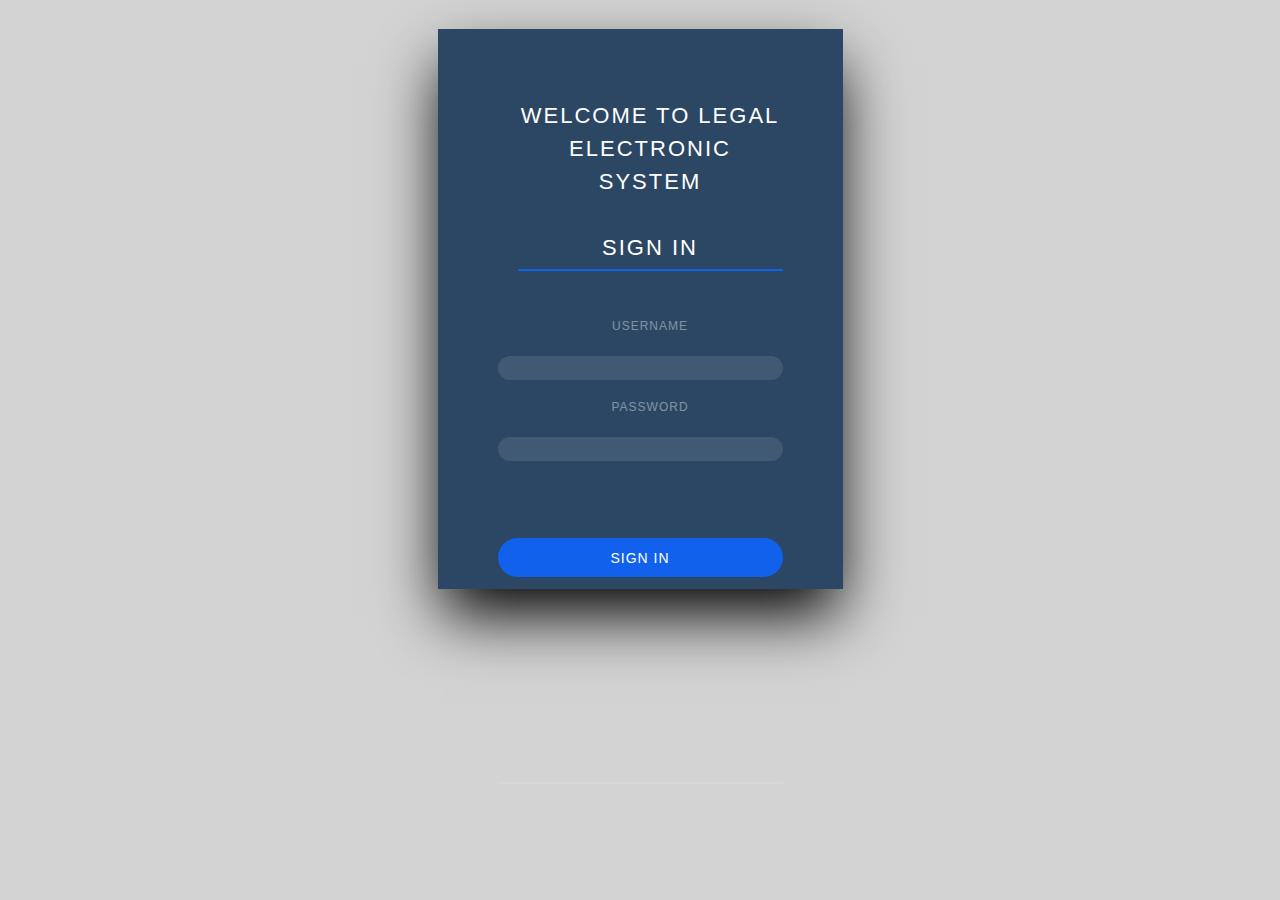
<file: index.html>
<!DOCTYPE html>
<html>
<title>LEGAL</title>
<meta charset="UTF-8">
<meta name="viewport" content="width=device-width, initial-scale=1">
<meta name="description" content="Computer Professional">
<link rel="stylesheet" href="w3.css">
<link rel="stylesheet" href="log.css">
<link rel="stylesheet" href="w3-theme-teal.css">

<body>

<!-- Header -->
<header class="w3-container w3-padding" id="myHeader">
  <br>
  <div class="w3-center" >
  	<div class="login">
		<h2 class="active"><strong>Welcome to LEGAL Electronic System</strong><br><br>sign in </h2>
		  <form name="login">
			<input type="text" class="text" name="username">
			 <span>username</span> <br>  <br>
			<input type="password" class="text" name="password">
			<span>password</span><br><br><br><br><br><br><br>
			<input class="signin" type="button" onclick="check(this.form)" value="Sign In"/>
			<!--<a class="signin" href="dashboard.html">Sign In</a>-->
			<hr>
		   </form>
		   <script language="javascript">
function check(form)/*function to check userid & password*/
{
 /*the following code checkes whether the entered userid and password are matching*/
 if(form.username.value == "branch" && form.password.value == "branch1")
  {
    window.open('dashboard.html')/*opens the target page while Id & password matches*/
  }
 else
 {
   alert("Error Password or Username")/*displays error message*/
  }
}
</script>
	</div><br><br><br><br>
    
  </div>
</header>

<!-- Footer
<footer class="w3-container w3-theme-dark w3-padding-16">
  
</footer> -->
</body>
</html>
</file>
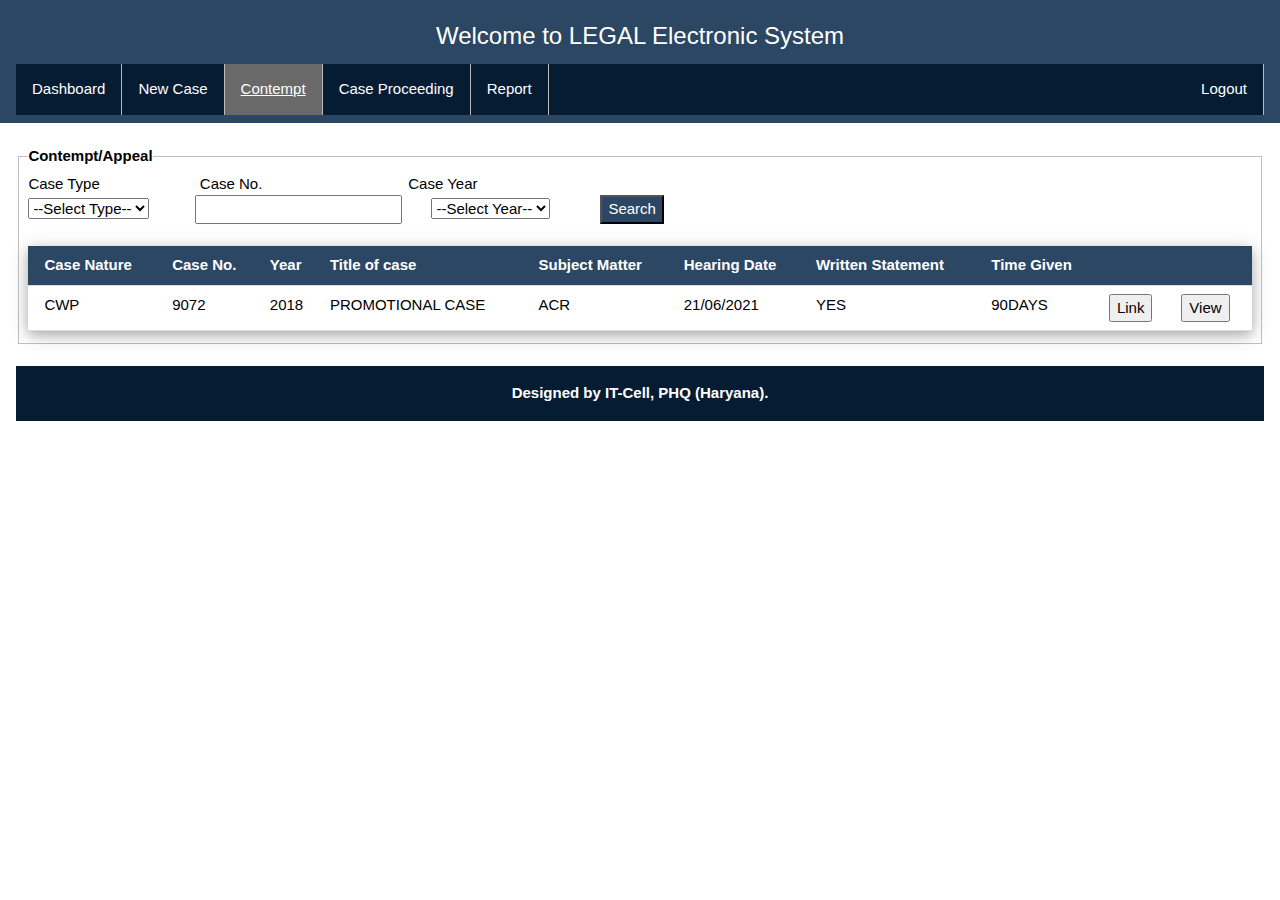
<file: contempt.html>
<!DOCTYPE html>
<html>
<title>LEGAL</title>
<meta charset="UTF-8">
<meta name="viewport" content="width=device-width, initial-scale=1">
<meta name="description" content="Computer professional IT Cell PHQ">
<link rel="stylesheet" href="w3.css">
<link rel="stylesheet" href="menu.css">
<link rel="stylesheet" href="pop.css">
<link rel="stylesheet" href="w3-theme-teal.css">
<body>

<!-- Side Navigation -->


<!-- Header -->
<header class="w3-container w3-theme w3-padding">
	<div class="w3-center">
     	<h3 class="w3-animate-bottom">Welcome to LEGAL Electronic System</h3>
	</div>
  <nav>
	<ul>
		<li><a href="dashboard.html">Dashboard</a></li>
		<li><a href="newcase.html">New Case</a></li>
		<li class="active"><a href="contempt.html">Contempt</a></li>
		<li><a href="proceeding.html">Case Proceeding</a></li>
		<li><a href="report.html">Report</a></li>
		<li style="float:right"><a href="#about">Logout</a></li>
	</ul>
	</nav>
  
</header>
<br>
<!-- Modal -->
<div class="w3-container">
	<div>
    	<div>
			<fieldset>
				<legend><strong>Contempt/Appeal</strong></legend>
					<form action="/">
						<label>Case Type</label>&nbsp;&nbsp;&nbsp;&nbsp;&nbsp;&nbsp;&nbsp;&nbsp;&nbsp;&nbsp;&nbsp;&nbsp;&nbsp;&nbsp;&nbsp;&nbsp;&nbsp;&nbsp;&nbsp;&nbsp;&nbsp;&nbsp;&nbsp;
						<label>Case No.</label>&nbsp;&nbsp;&nbsp;&nbsp;&nbsp;&nbsp;&nbsp;&nbsp;&nbsp;&nbsp;&nbsp;&nbsp;&nbsp;&nbsp;&nbsp;&nbsp;&nbsp;&nbsp;&nbsp;&nbsp;&nbsp;&nbsp;&nbsp;&nbsp;&nbsp;&nbsp;&nbsp;&nbsp;&nbsp;&nbsp;&nbsp;&nbsp;&nbsp;&nbsp;
						<label>Case Year</label>
						<br>
						<select>
							<option selected disabled>--Select Type--</option>
							<option>CWP</option>
							<option>COCP</option>
							<option>LPA</option>
							<option>RSA</option>
							<option>RA</option>
							<option>SLT</option>
							<option>FAO</option>
							<option>RFA</option>
						</select>&nbsp;&nbsp;&nbsp;&nbsp;&nbsp;&nbsp;&nbsp;&nbsp;&nbsp;&nbsp;
						<input type="text" id="cno" >&nbsp;&nbsp;&nbsp;&nbsp;&nbsp;&nbsp;
						<select>
							<option selected disabled>--Select Year--</option>
							<option>2021</option>
							<option>2020</option>
							<option>2019 </option>
							<option>2018</option>
						</select>&nbsp;&nbsp;&nbsp;&nbsp;&nbsp;&nbsp;&nbsp;&nbsp;&nbsp;&nbsp;&nbsp;
						<input type="submit" value="Search"class="w3-theme">
						<br><br>
						
						<div class="w3-responsive w3-card-4">
							<table class="w3-table w3-striped w3-bordered">
							<thead>
							<tr class="w3-theme">
							  <th>Case Nature </th>
							  <th>Case No. </th>
							  <th>Year</th>
							  <th>Title of case</th>
							  <th>Subject Matter</th>
							  <th>Hearing Date</th>
							  <th>Written Statement</th>
							  <th>Time Given</th>
							  <th></th>
							  <th></th>
							</tr>
							</thead>
							<tbody>
							<tr>
							  <td>CWP</td>
							  <td>9072</td>
							  <td>2018</td>
							  <td>PROMOTIONAL CASE</td>
							  <td>ACR</td>
							  <td>21/06/2021</td>
							  <td>YES</td>
							  <td>90DAYS</td>
							  <td> <button id="myBtn" type="button">Link</button></td>
							  <td> <button id="myBtn" type="button">View</button></td>
							 <!-- <td><input type="submit" value="TAG"></td>-->
							  
							</tr>
							
							</tbody>
							</table>
							</div>
						
						
						<!--<label>Alert Type:</label><select>
							<option selected disabled>--Select--</option>
							<option>STAY</option>
							<option>INTERIM DIRECTION</option>
							<option>PERSONAL APPEARANCE</option>
						</select>-->
					</form>
			</fieldset>
			
		</div>
	</div>	
	<br>
	
		<div id="myModal" class="modal">

	  <!-- Modal content -->
	  <div class="modal-content">
		<span class="close">&times;</span>
			<div class="w3-container">
				<div>
					<div>
						<fieldset>
							
								<form action="/">
									
										<label>Court</label>&nbsp;&nbsp;&nbsp;&nbsp;&nbsp;&nbsp;&nbsp;&nbsp;&nbsp;&nbsp;&nbsp;&nbsp;&nbsp;&nbsp;&nbsp;&nbsp;&nbsp;&nbsp;&nbsp;&nbsp;&nbsp;&nbsp;&nbsp;&nbsp;&nbsp;&nbsp;&nbsp;&nbsp;&nbsp;
						<label>Case Type</label>&nbsp;&nbsp;&nbsp;&nbsp;&nbsp;&nbsp;&nbsp;&nbsp;&nbsp;&nbsp;&nbsp;&nbsp;&nbsp;&nbsp;&nbsp;&nbsp;&nbsp;&nbsp;&nbsp;&nbsp;&nbsp;&nbsp;&nbsp;&nbsp;
						<label>Case No.</label>&nbsp;&nbsp;&nbsp;&nbsp;&nbsp;&nbsp;&nbsp;&nbsp;&nbsp;&nbsp;&nbsp;&nbsp;&nbsp;&nbsp;&nbsp;&nbsp;&nbsp;&nbsp;&nbsp;&nbsp;&nbsp;&nbsp;&nbsp;&nbsp;&nbsp;&nbsp;&nbsp;&nbsp;&nbsp;&nbsp;&nbsp;
						<label>Case Year</label>&nbsp;&nbsp;&nbsp;&nbsp;&nbsp;&nbsp;&nbsp;&nbsp;&nbsp;&nbsp;&nbsp;&nbsp;&nbsp;&nbsp;&nbsp;&nbsp;&nbsp;&nbsp;&nbsp;&nbsp;&nbsp;
						<label for="ctitle">Title of case</label>&nbsp;&nbsp;&nbsp;&nbsp;&nbsp;&nbsp;&nbsp;&nbsp;&nbsp;&nbsp;&nbsp;&nbsp;&nbsp;&nbsp;&nbsp;&nbsp;&nbsp;&nbsp;&nbsp;&nbsp;&nbsp;&nbsp;&nbsp;&nbsp;&nbsp;
						<label>Rank of Petitioner</label><br>
						<select selected name="court"  id="court" required>
							<option  value="" >--Select Court--</option>
							<option value="Supreme Court">Supreme Court</option>
							<option value="High Court">High Court</option>
							<option value="Session Court">Session Court</option>
						</select>&nbsp;&nbsp;&nbsp;&nbsp;&nbsp;&nbsp;&nbsp;&nbsp;&nbsp;&nbsp;&nbsp;&nbsp;
						<select selected name="casetype" id="casetype" required>
							<option value="" >--Select Case Type--</option>
							<option value="CWP">CWP</option>
							<option value="COCP">COCP</option>
							<option value="LPA">LPA</option>
							<option value="RSA">RSA</option>
							<option value="RA">RA</option>
							<option value="SLT">SLT</option>
							<option value="FAO">FAO</option>
							<option value="RFA">RFA</option>
						</select>&nbsp;&nbsp;&nbsp;&nbsp;&nbsp;&nbsp;&nbsp;&nbsp;&nbsp;&nbsp;
						<input type="text" name="casenum" id="casenum" required>&nbsp;
						<select selected name="caseyear" id="caseyear" required>
							<option  value="" >--Select Year--</option>
							<option value="2021">2021</option>
							<option value="2020">2020</option>
							<option value="2019">2019 </option>
							<option value="2018">2018</option>
						</select>&nbsp;&nbsp;&nbsp;&nbsp;&nbsp;&nbsp;
						<input type="text" name="casetitle" id="casetitle" required>&nbsp;
						<select selected name="rank" id="rank" required>
							<option value="">--Select Rank--</option>
							<option value="DGP">DGP</option>
							<option value="ADGP">ADGP</option>
							<option value="DIG">DIG</option>
							<option value="IG">IG</option>
							<option value="SP">SP</option>
							<option value="DSP">DSP</option>
							<option value="Inspector">Inspector</option>
							<option value="SI">SI</option>
							<option value="ASI">ASI</option>
							<option value="HC">HC</option>
							<option value="Constable">Constable</option>
						</select>
						
						<br><br>
						
						<label>Subject Matter</label>&nbsp;&nbsp;&nbsp;&nbsp;&nbsp;&nbsp;&nbsp;&nbsp;&nbsp;&nbsp;&nbsp;&nbsp;&nbsp;&nbsp;&nbsp;&nbsp;&nbsp;&nbsp;&nbsp;&nbsp;
						<label>Unit</label>&nbsp;&nbsp;&nbsp;&nbsp;&nbsp;&nbsp;&nbsp;&nbsp;&nbsp;&nbsp;&nbsp;&nbsp;&nbsp;&nbsp;&nbsp;&nbsp;&nbsp;&nbsp;&nbsp;&nbsp;&nbsp;&nbsp;&nbsp;&nbsp;&nbsp;&nbsp;&nbsp;&nbsp;&nbsp;&nbsp;&nbsp;&nbsp;&nbsp;&nbsp;&nbsp;&nbsp;
						<label>Branch</label>&nbsp;&nbsp;&nbsp;&nbsp;&nbsp;&nbsp;&nbsp;&nbsp;&nbsp;&nbsp;&nbsp;&nbsp;&nbsp;&nbsp;&nbsp;&nbsp;&nbsp;&nbsp;&nbsp;&nbsp;&nbsp;&nbsp;&nbsp;&nbsp;&nbsp;&nbsp;&nbsp;
						<label>Present Status</label>&nbsp;&nbsp;&nbsp;&nbsp;&nbsp;&nbsp;&nbsp;&nbsp;&nbsp;&nbsp;
						<label>Written Statement</label>&nbsp;&nbsp;&nbsp;&nbsp;&nbsp;&nbsp;&nbsp;&nbsp;&nbsp;&nbsp;&nbsp;&nbsp;
						<label>Next Hearing Date</label>
						<br>
						<select selected name="Subjctmatter" id="Subjctmatter" required>
							<option value="">--Select Subject--</option>
							<option value="ACR">ACR</option>
							<option value="ACP SCALE">ACP SCALE </option>
							<option value="INCREMENT STOPPAGE">INCREMENT STOPPAGE</option>
							<option value="RECRUITMENT">RECRUITMENT</option>
						</select>&nbsp;
						<select selected name="unit" id="unit" required>
							<option value="">--Select Unit--</option>
							<option value="Gurugram">Gurugram</option>
							<option value="Faridabad">Faridabad</option>
							<option value="Panchkula">Panchkula</option>
							<option value="Ambala">Ambala</option>
							<option value="Kurukshetra">Kurukshetra</option>
							<option value="Yamunanagar">Yamunanagar</option>
							<option value="Karnal">Karnal</option>
							<option value="Kaithal">Kaithal</option>
							<option value="Panipat">Panipat</option>
							<option value="Rohtak">Rohtak</option>
							<option value="Sonipat">Sonipat</option>
							<option value="Jhajjar">Jhajjar</option>
							<option value="Bhiwani">Bhiwani</option>
							<option value="Charkhi Dadri">Charkhi Dadri</option>
							<option value="Hisar">Hisar</option>
							<option value="Sirsa">Sirsa</option>
							<option value="Jind">Jind</option>
							<option value="Fatehabad">Fatehabad</option>
							<option value="Hansi">Hansi</option>
							<option value="Rewari">Rewari</option>
							<option value="Mahendergarh">Mahendergarh</option>
							<option value="Ambala Range">Ambala Range</option>
							<option value="Karnal Range">Karnal Range</option>
							<option value="ADGP/Railways">ADGP/Railways</option>
							<option value="IGP/PTC, Sunaria">IGP/PTC, Sunaria</option>
							<option value="CID">CID</option>
							<option value="State Crime Branch">State Crime Branch</option>
							<option value="SCRB">SCRB</option>
							<option value="HPA, Madhuban">HPA, Madhuban</option>
							<option value="Traffic">Traffic</option>
							<option value="HSNCB">HSNCB</option>
						</select>&nbsp;&nbsp;&nbsp;&nbsp;&nbsp;&nbsp;&nbsp;&nbsp;&nbsp;
						<select selected name="Branch" id="Branch" required>
							<option value="">--Select Branch/ PHQ--</option>
							<option value="Special Cell">Special Cell</option>
							<option value="Training Branch">Training Branch</option>
							<option value="HSPSA">HSPSA</option>
							<option value="Complaint Branch">Complaint Branch</option>
							<option value="GA Branch">GA Branch</option>
							<option value="Community Branch">Community Branch</option>
							<option value="Law & Order Branch">Law & Order Branch</option>
							<option value="Estt-III Branch">Estt-III Branch</option>
							<option value="Account Branch">Account Branch</option>
							<option value="Provising Branch">Provising Branch</option>
							<option value="Estt.-II Branch">Estt.-II Branch</option>
							<option value="Women Safety Cell">Women Safety Cell</option>
							<option value="Welfare Branch">Welfare Branch</option>
							<option value="RTI Cell">RTI Cell</option>
							<option value="NRI Cell">NRI Cell</option>
							<option value="JVC Cell">JVC Cell</option>
							<option value="SJW Branch">SJW Branch</option>
							<option value="Estt-I Branch">Estt-I Branch</option>
						</select>&nbsp;&nbsp;&nbsp;&nbsp;&nbsp;&nbsp;&nbsp;&nbsp;&nbsp;&nbsp;&nbsp;
						<select selected name ="nextdate" id ="nextdate" required>
						<option value="Next Date Fix">Next Date Fix</option>
							<!--<option selected disabled>--Select Status--</option>
							<option>Admitted</option>
							<option>No Date Fixed  </option>
							<option>Allowed</option>
							<option>Dispossed Off</option>
							<option>Dismissed</option>
							<option>Sine Die</option>-->
						</select>&nbsp;&nbsp;&nbsp;&nbsp;&nbsp;&nbsp;&nbsp;&nbsp;
						<select disabled>
							<option selected disabled>--Select--</option>
							<option>NO</option>
							<option>YES</option>
							
						</select>&nbsp;&nbsp;&nbsp;&nbsp;&nbsp;&nbsp;&nbsp;&nbsp;&nbsp;&nbsp;&nbsp;&nbsp;&nbsp;&nbsp;&nbsp;&nbsp;&nbsp;&nbsp;&nbsp;
						<input type="date" name="hearingdate" id="hearingdate" required>
						
						<br><br>
						<label>Operative part of Order</label>&nbsp;&nbsp;&nbsp;&nbsp;&nbsp;&nbsp;&nbsp;&nbsp;&nbsp;&nbsp;&nbsp;&nbsp;&nbsp;&nbsp;&nbsp;&nbsp;&nbsp;&nbsp;&nbsp;&nbsp;&nbsp;&nbsp;&nbsp;&nbsp;&nbsp;&nbsp;&nbsp;&nbsp;&nbsp;&nbsp;&nbsp;&nbsp;&nbsp;&nbsp;&nbsp;&nbsp;&nbsp;&nbsp;&nbsp;&nbsp;&nbsp;&nbsp;&nbsp;&nbsp;&nbsp;&nbsp;&nbsp;&nbsp;&nbsp;&nbsp;&nbsp;&nbsp;&nbsp;&nbsp;&nbsp;&nbsp;&nbsp;&nbsp;&nbsp;&nbsp;&nbsp;&nbsp;&nbsp;&nbsp;&nbsp;&nbsp;&nbsp;&nbsp;&nbsp;&nbsp;&nbsp;&nbsp;&nbsp;&nbsp;&nbsp;&nbsp;&nbsp;&nbsp;&nbsp;&nbsp;&nbsp;&nbsp;&nbsp;&nbsp;
						<label>Action Taken</label>
						<br>
						<textarea rows="3" cols="65" name="oprative" id="oprative" required ></textarea>
						<textarea rows="3" cols="65" name="action" id="action" required></textarea>
						
						<br><br>
						&nbsp;&nbsp;&nbsp;&nbsp;&nbsp;&nbsp;&nbsp;&nbsp;&nbsp;&nbsp;&nbsp;&nbsp;&nbsp;&nbsp;&nbsp;&nbsp;&nbsp;&nbsp;&nbsp;&nbsp;&nbsp;&nbsp;&nbsp;&nbsp;&nbsp;&nbsp;&nbsp;&nbsp;&nbsp;&nbsp;&nbsp;&nbsp;&nbsp;&nbsp;&nbsp;&nbsp;&nbsp;&nbsp;&nbsp;&nbsp;&nbsp;&nbsp;&nbsp;&nbsp;&nbsp;&nbsp;&nbsp;&nbsp;&nbsp;&nbsp;&nbsp;&nbsp;&nbsp;&nbsp;&nbsp;&nbsp;&nbsp;&nbsp;&nbsp;&nbsp;&nbsp;&nbsp;&nbsp;&nbsp;&nbsp;&nbsp;&nbsp;&nbsp;&nbsp;&nbsp;&nbsp;&nbsp;&nbsp;&nbsp;&nbsp;&nbsp;&nbsp;&nbsp;&nbsp;&nbsp;&nbsp;&nbsp;&nbsp;&nbsp;&nbsp;&nbsp;&nbsp;&nbsp;&nbsp;&nbsp;&nbsp;&nbsp;&nbsp;&nbsp;&nbsp;&nbsp;&nbsp;&nbsp;&nbsp;&nbsp;&nbsp;&nbsp;&nbsp;&nbsp;&nbsp;&nbsp;&nbsp;&nbsp;
						<input type="button" name="button" class="w3-button w3-theme w3-center"  value="Submit" onclick="AddRow()">
						<!--<input type="submit" class="w3-button w3-theme w3-center">-->
						
						<!--<label>Alert Type:</label><select>
							<option selected disabled>--Select--</option>
							<option>STAY</option>
							<option>INTERIM DIRECTION</option>
							<option>PERSONAL APPEARANCE</option>
						</select>-->
					
					
									<br><br>
									
																	
									
									
								</form>
						</fieldset>
						
					</div>
				</div>	
				<br>
			</div>
		
		
		
		
	  </div>

	</div>

	

<!-- Footer -->
<footer class="w3-container w3-theme-dark w3-padding-16" style="text-align: center;">
   <b>Designed by IT-Cell, PHQ (Haryana).
</footer>
</div>
<script>
// Get the modal
var modal = document.getElementById("myModal");

// Get the button that opens the modal
var btn = document.getElementById("myBtn");

// Get the <span> element that closes the modal
var span = document.getElementsByClassName("close")[0];

// When the user clicks the button, open the modal 
btn.onclick = function() {
  modal.style.display = "block";
}

// When the user clicks on <span> (x), close the modal
span.onclick = function() {
  modal.style.display = "none";
}

// When the user clicks anywhere outside of the modal, close it
window.onclick = function(event) {
  if (event.target == modal) {
    modal.style.display = "none";
  }
}
</script>
</body>
</html>
</file>
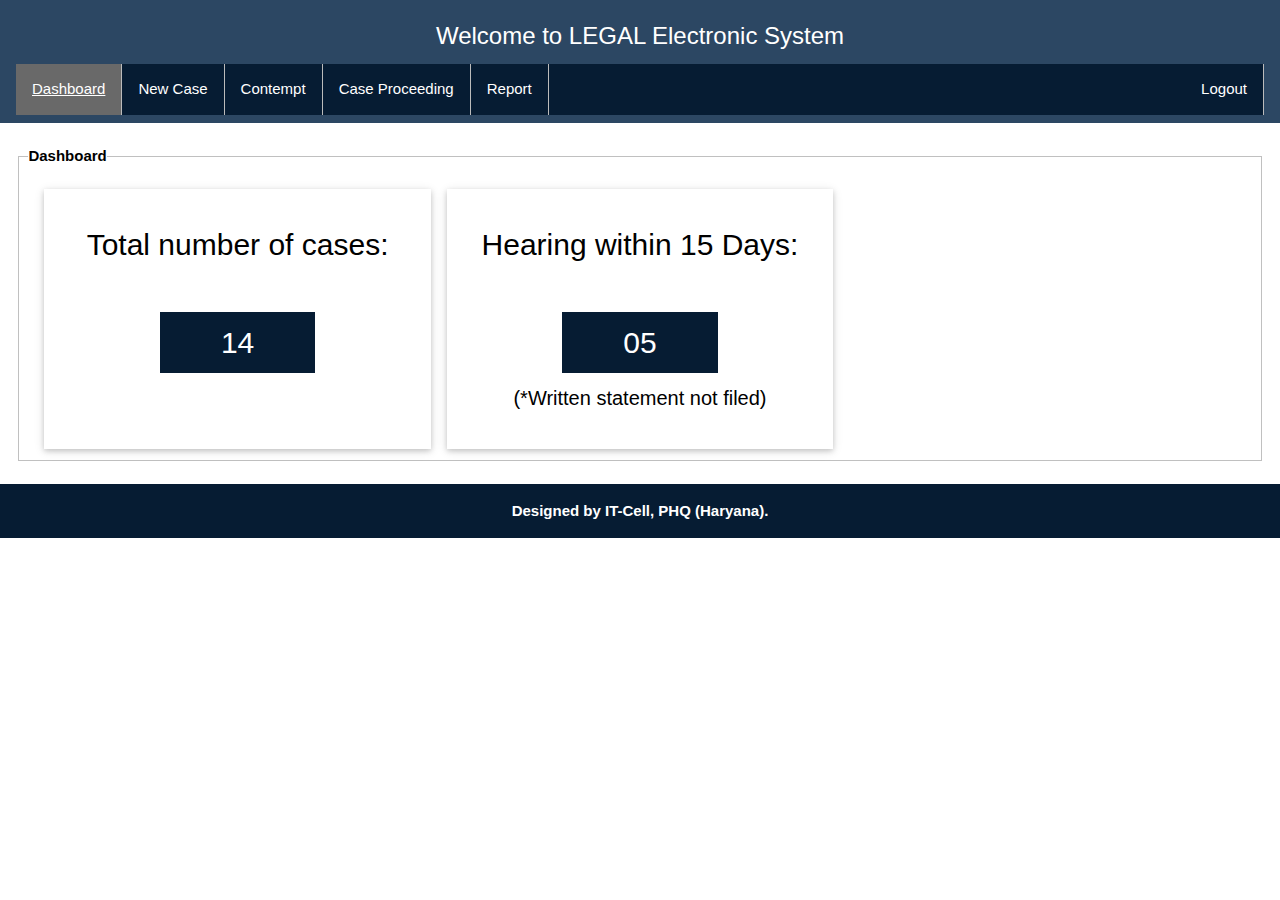
<file: dashboard.html>
<!DOCTYPE html>
<html>
<title>LEGAL</title>
<meta charset="UTF-8">
<meta name="viewport" content="width=device-width, initial-scale=1">
<meta name="description" content="Computer professional IT Cell PHQ">
<link rel="stylesheet" href="w3.css">
<link rel="stylesheet" href="menu.css">
<link rel="stylesheet" href="w3-theme-teal.css">
<body>

<!-- Side Navigation -->


<!-- Header -->
<header class="w3-container w3-theme w3-padding">
	<div class="w3-center">
     	<h3 class="w3-animate-bottom">Welcome to LEGAL Electronic System</h3>
	</div>
  <nav>
	<ul>
		<li class="active"><a href="#">Dashboard</a></li>
		<li><a href="newcase.html">New Case</a></li>
		<li><a href="contempt.html">Contempt</a></li>
		<li><a href="proceeding.html">Case Proceeding</a></li>
		<li><a href="report.html">Report</a></li>
		<li style="float:right"><a href="#about">Logout</a></li>
	</ul>
	</nav>
  
</header>
<br>
<!-- Modal -->
<div class="w3-container">
	<div>
    	<div>
			<fieldset>
				<legend><strong>Dashboard</strong></legend>
					<!--<form action="/">
						<label class="w3-animate-bottom">Total number of cases: 14</label><br></br>
						<label class="w3-animate-bottom">Next hearing within 7 days: 3</label><br></br>
						<label class="w3-animate-bottom">Hearing after 7 days: 11</label>
					</form>-->
					
					
					<div class="w3-row-padding w3-center w3-margin-top">
<div class="w3-third">
  <div class="w3-card w3-container" style="min-height:260px">
  <br>
  <h2>Total number of cases:<br><br><a href="newcase.html" class="w3-btn w3-theme-action" >&emsp;&ensp;14&emsp;&ensp;</a></h2>
 
  </div>
</div>
<div class="w3-third">
  <div class="w3-card w3-container" style="min-height:260px">
  <br>
  <h2>Hearing within 15 Days:<br><br><a href="newcase.html" class="w3-btn w3-theme-action">&emsp;&ensp;05&emsp;&ensp;</a></h2>
	<h4>(*Written statement not filed)</h4>
  </div>
</div>
</div>
</div>

			</fieldset>
			
		</div>
	</div>	
	<br>

<!-- Footer -->
<footer class="w3-container w3-theme-dark w3-padding-16" style="text-align: center;">
   <b>Designed by IT-Cell, PHQ (Haryana).
</footer>
</div>
</body>
</html>
</file>
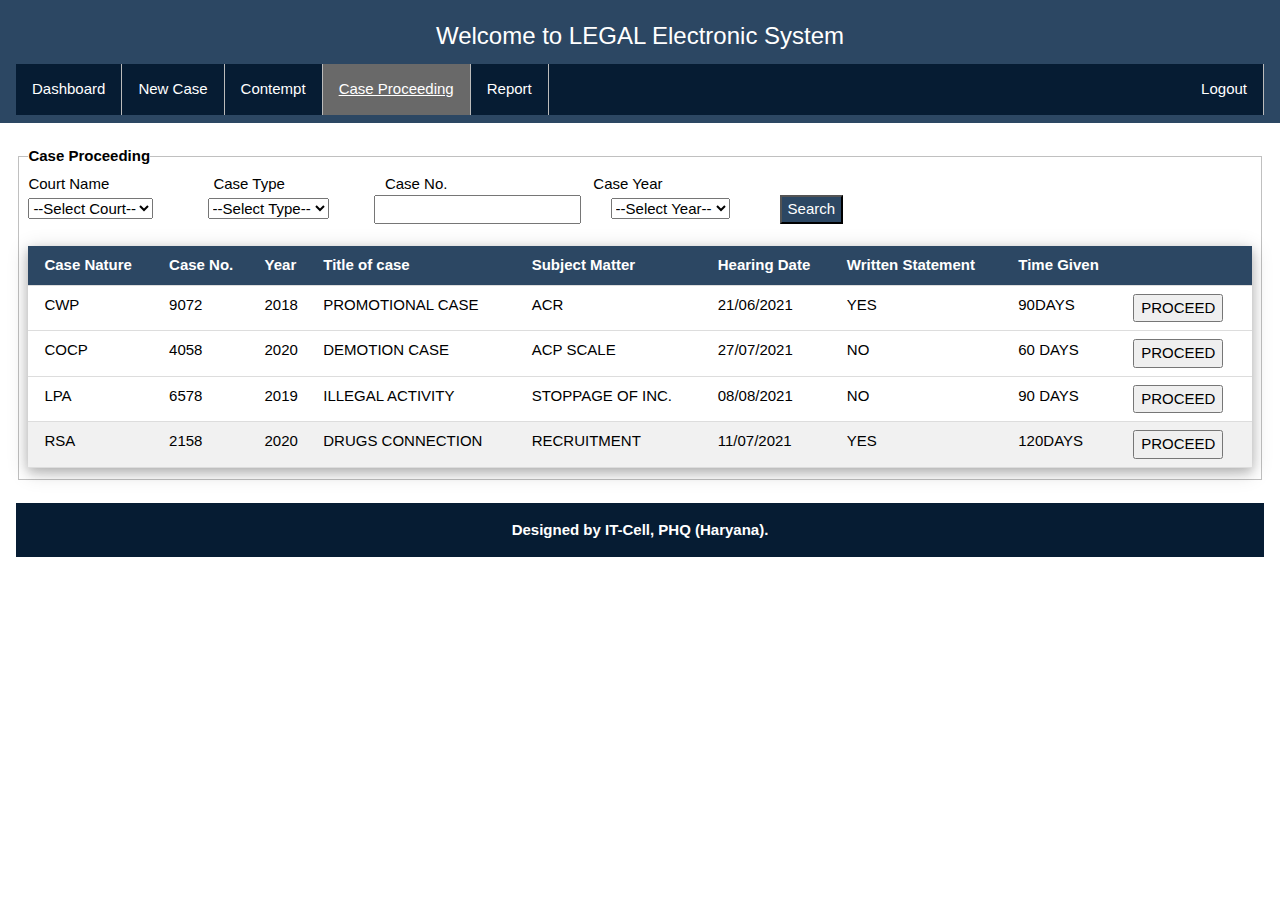
<file: proceeding.html>
<!DOCTYPE html>
<html>
<title>LEGAL</title>
<meta charset="UTF-8">
<meta name="viewport" content="width=device-width, initial-scale=1">
<meta name="description" content="Computer professional IT Cell PHQ">
<link rel="stylesheet" href="w3.css">
<link rel="stylesheet" href="menu.css">
<link rel="stylesheet" href="pop.css">
<link rel="stylesheet" href="w3-theme-teal.css">
<body>

<!-- Side Navigation -->


<!-- Header -->
<header class="w3-container w3-theme w3-padding">
	<div class="w3-center">
     	<h3 class="w3-animate-bottom">Welcome to LEGAL Electronic System</h3>
	</div>
  <nav>
	<ul>
		<li><a href="dashboard.html">Dashboard</a></li>
		<li><a href="newcase.html">New Case</a></li>
		<li><a href="contempt.html">Contempt</a></li>
		<li class="active"><a href="proceeding.html">Case Proceeding</a></li>
		<li><a href="report.html">Report</a></li>
		<li style="float:right"><a href="#about">Logout</a></li>
	</ul>
	</nav>
  
</header>
<br>
<!-- Modal -->
<div class="w3-container">
	<div>
    	<div>
			<fieldset>
				<legend><strong>Case Proceeding</strong></legend>
					<form action="/">
						<label>Court Name</label>&nbsp;&nbsp;&nbsp;&nbsp;&nbsp;&nbsp;&nbsp;&nbsp;&nbsp;&nbsp;&nbsp;&nbsp;&nbsp;&nbsp;&nbsp;&nbsp;&nbsp;&nbsp;&nbsp;&nbsp;&nbsp;&nbsp;&nbsp;&nbsp;
						<label>Case Type</label>&nbsp;&nbsp;&nbsp;&nbsp;&nbsp;&nbsp;&nbsp;&nbsp;&nbsp;&nbsp;&nbsp;&nbsp;&nbsp;&nbsp;&nbsp;&nbsp;&nbsp;&nbsp;&nbsp;&nbsp;&nbsp;&nbsp;&nbsp;
						<label>Case No.</label>&nbsp;&nbsp;&nbsp;&nbsp;&nbsp;&nbsp;&nbsp;&nbsp;&nbsp;&nbsp;&nbsp;&nbsp;&nbsp;&nbsp;&nbsp;&nbsp;&nbsp;&nbsp;&nbsp;&nbsp;&nbsp;&nbsp;&nbsp;&nbsp;&nbsp;&nbsp;&nbsp;&nbsp;&nbsp;&nbsp;&nbsp;&nbsp;&nbsp;&nbsp;
						<label>Case Year</label>
						<br>
						<select>
							<option selected disabled>--Select Court--</option>
							<option>Supreme Court</option>
							<option>High Court</option>
							<option>Session Court</option>
						</select>&nbsp;&nbsp;&nbsp;&nbsp;&nbsp;&nbsp;&nbsp;&nbsp;&nbsp;&nbsp;&nbsp;&nbsp;
						<select>
							<option selected disabled>--Select Type--</option>
							<option>CWP</option>
							<option>COCP</option>
							<option>LPA</option>
							<option>RSA</option>
							<option>RA</option>
							<option>SLT</option>
							<option>FAO</option>
							<option>RFA</option>
						</select>&nbsp;&nbsp;&nbsp;&nbsp;&nbsp;&nbsp;&nbsp;&nbsp;&nbsp;&nbsp;
						<input type="text" id="cno" >&nbsp;&nbsp;&nbsp;&nbsp;&nbsp;&nbsp;
						<select>
							<option selected disabled>--Select Year--</option>
							<option>2021</option>
							<option>2020</option>
							<option>2019 </option>
							<option>2018</option>
						</select>&nbsp;&nbsp;&nbsp;&nbsp;&nbsp;&nbsp;&nbsp;&nbsp;&nbsp;&nbsp;&nbsp;
						<input type="submit" value="Search"class="w3-theme">
						<br><br>
						
						<div class="w3-responsive w3-card-4">
							<table class="w3-table w3-striped w3-bordered">
							<thead>
							<tr class="w3-theme">
							  <th>Case Nature </th>
							  <th>Case No. </th>
							  <th>Year</th>
							  <th>Title of case</th>
							  <th>Subject Matter</th>
							  <th>Hearing Date</th>
							  <th>Written Statement</th>
							  <th>Time Given</th>
							  <th></th>
							</tr>
							</thead>
							<tbody>
							<tr>
							  <td>CWP</td>
							  <td>9072</td>
							  <td>2018</td>
							  <td>PROMOTIONAL CASE</td>
							  <td>ACR</td>
							  <td>21/06/2021</td>
							  <td>YES</td>
							  <td>90DAYS</td>
							 <td> <button id="myBtn" type="button"target="_blank">PROCEED</button></td>
							 <!-- <td><input type="submit" value="PROCEED"></td>-->
							</tr>
							<tr class="w3-white">
							  <td>COCP</td>
							  <td>4058</td>
							  <td>2020</td>
							  <td>DEMOTION CASE</td>
							  <td>ACP SCALE</td>
							  <td>27/07/2021</td>
							  <td>NO</td>
							  <td>60 DAYS</td>
							  <td><input type="submit" value="PROCEED"></td>
							</tr>
							<tr>
							  <td>LPA</td>
							  <td>6578</td>
							  <td>2019</td>
							  <td>ILLEGAL ACTIVITY</td>
							  <td>STOPPAGE OF INC.</td>
							  <td>08/08/2021</td>
							  <td>NO</td>
							  <td>90 DAYS</td>
							  <td><input type="submit" value="PROCEED"></td>
							</tr>
							<tr>
							  <td>RSA</td>
							  <td>2158</td>
							  <td>2020</td>
							  <td>DRUGS CONNECTION</td>
							  <td>RECRUITMENT</td>
							  <td>11/07/2021</td>
							  <td>YES</td>
							  <td>120DAYS</td>
							  <td><input type="submit" value="PROCEED"></td>
							</tr>
							</tbody>
							</table>
							</div>
						
						
						<!--<label>Alert Type:</label><select>
							<option selected disabled>--Select--</option>
							<option>STAY</option>
							<option>INTERIM DIRECTION</option>
							<option>PERSONAL APPEARANCE</option>
						</select>-->
					</form>
			</fieldset>
			
		</div>
	</div>	
	<br>
	<div id="myModal" class="modal">

	  <!-- Modal content -->
	  <div class="modal-content">
		<span class="close">&times;</span>
			<div class="w3-container">
				<div>
					<div>
						<fieldset>
							
								<form action="/">
									
									<label>Present Status</label>&nbsp;&nbsp;&nbsp;&nbsp;&nbsp;&nbsp;&nbsp;&nbsp;&nbsp;&nbsp;&nbsp;&nbsp;&nbsp;&nbsp;&nbsp;&nbsp;&nbsp;&nbsp;&nbsp;&nbsp;&nbsp;
									<label>Written Statement</label>&nbsp;&nbsp;&nbsp;&nbsp;&nbsp;&nbsp;&nbsp;&nbsp;&nbsp;&nbsp;&nbsp;&nbsp;&nbsp;&nbsp;&nbsp;&nbsp;&nbsp;&nbsp;&nbsp;
									<label>Hearing Date</label>&nbsp;&nbsp;&nbsp;&nbsp;&nbsp;&nbsp;&nbsp;&nbsp;&nbsp;&nbsp;&nbsp;&nbsp;&nbsp;&nbsp;&nbsp;&nbsp;&nbsp;&nbsp;&nbsp;&nbsp;&nbsp;&nbsp;&nbsp;&nbsp;&nbsp;&nbsp;&nbsp;&nbsp;&nbsp;&nbsp;&nbsp;&nbsp;&nbsp;
									<label>Judgement By</label>
									
									<br>
									<select>
										<option selected disabled>--Select Status--</option>
										<option>Admitted</option>
										<option>No Date Fixed  </option>
										<option>Allowed</option>
										<option>Dispossed Off</option>
										<option>Dismissed</option>
										<option>Sine Die</option>
									</select>&nbsp;&nbsp;&nbsp;&nbsp;&nbsp;&nbsp;&nbsp;&nbsp;&nbsp;&nbsp;&nbsp;
									<select>
										<option selected disabled>--Select--</option>
										<option>YES</option>
										<option>NO</option>
									</select>&nbsp;&nbsp;&nbsp;&nbsp;&nbsp;&nbsp;&nbsp;&nbsp;&nbsp;&nbsp;&nbsp;&nbsp;&nbsp;&nbsp;&nbsp;&nbsp;&nbsp;&nbsp;&nbsp;&nbsp;&nbsp;&nbsp;&nbsp;&nbsp;&nbsp;&nbsp;&nbsp;
									<input type="text" id="#">&nbsp;&nbsp;&nbsp;&nbsp;&nbsp;&nbsp;&nbsp;&nbsp;&nbsp;&nbsp;
									<select>
										<option selected disabled>--Select Name--</option>
										<option>Mr. Jai Dev</option>
										<option>Mr. Jetha Lal</option>
										<option>Mr. Varindr Kumar</option>
										<option>Mrs. Pushpa Devi</option>
									</select>&nbsp;&nbsp;&nbsp;&nbsp;&nbsp;&nbsp;&nbsp;&nbsp;&nbsp;&nbsp;&nbsp;&nbsp;&nbsp;&nbsp;
									
									
									<br><br>
									
									<label>Order & Judgement Implemented</label>&nbsp;&nbsp;&nbsp;&nbsp;
									<label>Time given for Implementations of Order & Judgement</label>&nbsp;&nbsp;&nbsp;&nbsp;&nbsp;&nbsp;&nbsp;
									<label>Date of Judgement/Order</label>
									<br>
									
									
									<select>
										<option selected disabled>--Select--</option>
										<option>YES</option>
										<option>NO</option>
									</select>&nbsp;&nbsp;&nbsp;&nbsp;&nbsp;&nbsp;&nbsp;&nbsp;&nbsp;&nbsp;&nbsp;&nbsp;&nbsp;&nbsp;&nbsp;&nbsp;&nbsp;&nbsp;&nbsp;&nbsp;&nbsp;&nbsp;&nbsp;&nbsp;&nbsp;&nbsp;&nbsp;&nbsp;&nbsp;&nbsp;&nbsp;&nbsp;&nbsp;
									<input type="text" id="#">&nbsp;&nbsp;&nbsp;&nbsp;&nbsp;&nbsp;&nbsp;&nbsp;&nbsp;&nbsp;&nbsp;&nbsp;&nbsp;&nbsp;&nbsp;&nbsp;&nbsp;&nbsp;&nbsp;&nbsp;&nbsp;&nbsp;&nbsp;&nbsp;&nbsp;&nbsp;&nbsp;&nbsp;&nbsp;&nbsp;&nbsp;&nbsp;&nbsp;&nbsp;&nbsp;&nbsp;&nbsp;&nbsp;&nbsp;&nbsp;&nbsp;&nbsp;&nbsp;&nbsp;&nbsp;&nbsp;&nbsp;
									<input type="text" id="#">
									<br><br>
									
									<label>Operative/Relevent part of Judgement/Order/Directions</label>&nbsp;&nbsp;&nbsp;&nbsp;&nbsp;&nbsp;&nbsp;
									<label>Remarks</label>
									<br>
									<textarea rows="2" cols="42"></textarea>&nbsp;&nbsp;&nbsp;&nbsp;&nbsp;&nbsp;
									<textarea rows="2" cols="42"></textarea>
									
									<br><br>
									&nbsp;&nbsp;&nbsp;&nbsp;&nbsp;&nbsp;&nbsp;&nbsp;&nbsp;&nbsp;&nbsp;&nbsp;&nbsp;&nbsp;&nbsp;&nbsp;&nbsp;&nbsp;&nbsp;&nbsp;&nbsp;&nbsp;&nbsp;&nbsp;&nbsp;&nbsp;&nbsp;&nbsp;&nbsp;&nbsp;&nbsp;&nbsp;&nbsp;&nbsp;&nbsp;&nbsp;&nbsp;&nbsp;&nbsp;&nbsp;&nbsp;&nbsp;&nbsp;&nbsp;&nbsp;&nbsp;&nbsp;&nbsp;&nbsp;&nbsp;&nbsp;&nbsp;&nbsp;&nbsp;&nbsp;&nbsp;&nbsp;&nbsp;&nbsp;&nbsp;&nbsp;&nbsp;&nbsp;&nbsp;&nbsp;&nbsp;&nbsp;&nbsp;&nbsp;&nbsp;&nbsp;&nbsp;&nbsp;&nbsp;&nbsp;&nbsp;&nbsp;&nbsp;&nbsp;
									<input type="submit" value="Submit" class="w3-button w3-theme w3-center">
									
									<!--<label>Alert Type:</label><select>
										<option selected disabled>--Select--</option>
										<option>STAY</option>
										<option>INTERIM DIRECTION</option>
										<option>PERSONAL APPEARANCE</option>
									</select>-->
								</form>
						</fieldset>
						
					</div>
				</div>	
				<br>
			</div>
		
		
		
		
	  </div>

	</div>
<!-- Footer -->
<footer class="w3-container w3-theme-dark w3-padding-16" style="text-align: center;">
   <b>Designed by IT-Cell, PHQ (Haryana).
</footer>
</div>

<script>
// Get the modal
var modal = document.getElementById("myModal");

// Get the button that opens the modal
var btn = document.getElementById("myBtn");

// Get the <span> element that closes the modal
var span = document.getElementsByClassName("close")[0];

// When the user clicks the button, open the modal 
btn.onclick = function() {
  modal.style.display = "block";
}

// When the user clicks on <span> (x), close the modal
span.onclick = function() {
  modal.style.display = "none";
}

// When the user clicks anywhere outside of the modal, close it
window.onclick = function(event) {
  if (event.target == modal) {
    modal.style.display = "none";
  }
}
</script>

</body>
</html>
</file>
<file: log.css>
body,
.signin {
  background-color: #d3d3d3;
  font-family: 'Montserrat', sans-serif;
  color: #fff;
  font-size: 14px;
  letter-spacing: 1px;
}

.login {
  position: relative;
  height: 560px;
  width: 405px;
  margin: auto;
  padding: 60px 60px;
  background:#2c4763;   
  background-size: cover;
  box-shadow: 0px 30px 60px -5px #000;
}

form {
  padding-top: 60px;
}

.active {
  border-bottom: 2px solid #1161ed;
}

.nonactive {
  color: rgba(255, 255, 255, 0.2);
}

h2 {
  padding-left: 12px;
  font-size: 22px;
  text-transform: uppercase;
  padding-bottom: 5px;
  letter-spacing: 2px;
  display: inline-block;
  font-weight: 100;
}

h2:first-child {
  padding-left: 0px;
}

span {
  text-transform: uppercase;
  font-size: 12px;
  opacity: 0.4; 
  display: inline-block;
  position: relative;
  top: -65px;
  transition: all 0.5s ease-in-out;
}

.text {
  border: none;
  width: 100%;
  padding: 10px 20px;
  display: block;
  height: 15px;
  border-radius: 20px;
  background: rgba(255, 255, 255, 0.1);
  border: 2px solid rgba(255, 255, 255, 0);
  overflow: hidden;
  margin-top: 15px;
  transition: all 0.5s ease-in-out;
}

.text:focus {
  outline: 0;
  border: 2px solid rgba(255, 255, 255, 0.5);
  border-radius: 20px;
  background: rgba(0, 0, 0, 0);
}

.text:focus + span {
  opacity: 0.6;
}

input[type="text"],
input[type="password"] {
  font-family: 'Montserrat', sans-serif;
  color: #fff;
}



input {
  display: inline-block;
  padding-top: 20px;
  font-size: 14px;
}

h2,
span,
.custom-checkbox {
  margin-left: 20px;
}

.custom-checkbox {
  -webkit-appearance: none;
  background-color: rgba(255, 255, 255, 0.1);
  padding: 8px;
  border-radius: 2px;
  display: inline-block;
  position: relative;
  top: 6px;
}

.custom-checkbox:checked {
  background-color: rgba(17, 97, 237, 1);
}

.custom-checkbox:checked:after {
  content: '\2714';
  font-size: 10px;
  position: absolute;
  top: 1px;
  left: 4px;
  color: #fff;
}

.custom-checkbox:focus {
  outline: none;
}

label {
  display: inline-block;
  padding-top: 10px;
  padding-left: 5px;
}

.signin {
  background-color: #1161ed;
  color: #FFF;
  width: 100%;
  padding: 10px 20px;
  display: block;
  height: 39px;
  border-radius: 20px;
  margin-top: -70px;
  transition: all 0.5s ease-in-out;
  border: none;
  text-transform: uppercase;
}

.signin:hover {
  background: #4082f5;
  box-shadow: 0px 4px 35px -5px #4082f5;
  cursor: pointer;
}

.signin:focus {
  outline: none;
}

hr {
  border: 1px solid rgba(255, 255, 255, 0.1);
  top: 185px;
  position: relative;
}

a {
  text-align: center;
  display: block;
  top: 120px;
  position: relative;
  text-decoration: none;
  color: rgba(255, 255, 255, 0.2);
}

@media only screen and (max-width: 480px) {
.login {
  max-height: 90vh;
  width: 340px;
  margin: auto;
  padding: 40px 40px;
}
}
</file>
<file: w3-theme-teal.css>
.w3-theme-l5 {color:#000 !important; background-color:#e9fffd !important}
.w3-theme-l4 {color:#000 !important; background-color:#b7fff8 !important}
.w3-theme-l3 {color:#000 !important; background-color:#6efff1 !important}
.w3-theme-l2 {color:#000 !important; background-color:#26ffe9 !important}
.w3-theme-l1 {color:#fff !important; background-color:#00dcc6 !important}
.w3-theme-d1 {color:#fff !important; background-color:#008578 !important}
.w3-theme-d2 {color:#fff !important; background-color:#00766a !important}
.w3-theme-d3 {color:#fff !important; background-color:#00685d !important}
.w3-theme-d4 {color:#fff !important; background-color:#005950 !important}
.w3-theme-d5 {color:#fff !important; background-color:#061c33 !important}

.w3-theme-light {color:#000 !important; background-color:#e9fffd !important}
.w3-theme-dark {color:#fff !important; background-color:#061c33 !important}
.w3-theme-action {color:#fff !important; background-color:#061c33 !important}

.w3-theme {color:#fff !important; background-color:#2c4763 !important}
.w3-text-theme {color:#2c4763 !important}
.w3-border-theme {border-color:#2c4763 !important}

.w3-hover-theme:hover {color:#fff !important; background-color:#2c4763 !important}
.w3-hover-text-theme:hover {color:#2c4763 !important}
.w3-hover-border-theme:hover {border-color:#2c4763 !important}
</file>
<file: menu.css>
ul {
  list-style-type: none;
  margin: 0;
  padding: 0;
  overflow: hidden;
  background-color: #061c33;
}

li {
  float: left;
  border-right:1px solid #bbb;
}

li a {
  display: block;
  color: white;
  text-align: center;
  padding: 14px 16px;
  text-decoration: none;
}

li a:hover:not(.active) {
  background-color: #111;
}

.active {
  background-color: dimgray;
  text-decoration: underline;
}
</file>
<file: pop.css>
/* The Modal (background) */
.modal {
  display: none; /* Hidden by default */
  position: fixed; /* Stay in place */
  z-index: 1; /* Sit on top */
  padding-top: 100px; /* Location of the box */
  left: 0;
  top: 0;
  width: 100%; /* Full width */
  height: 100%; /* Full height */
  overflow: auto; /* Enable scroll if needed */
  background-color: rgb(0,0,0); /* Fallback color */
  background-color: rgba(0,0,0,0.4); /* Black w/ opacity */
}

/* Modal Content */
.modal-content {
  background-color: #fefefe;
  margin: auto;
  padding: 20px;
  border: 1px solid #888;
  width: 80%;
}

/* The Close Button */
.close {
  color: #aaaaaa;
  float: right;
  font-size: 28px;
  font-weight: bold;
}

.close:hover,
.close:focus {
  color: #000;
  text-decoration: none;
  cursor: pointer;
}
</file>
